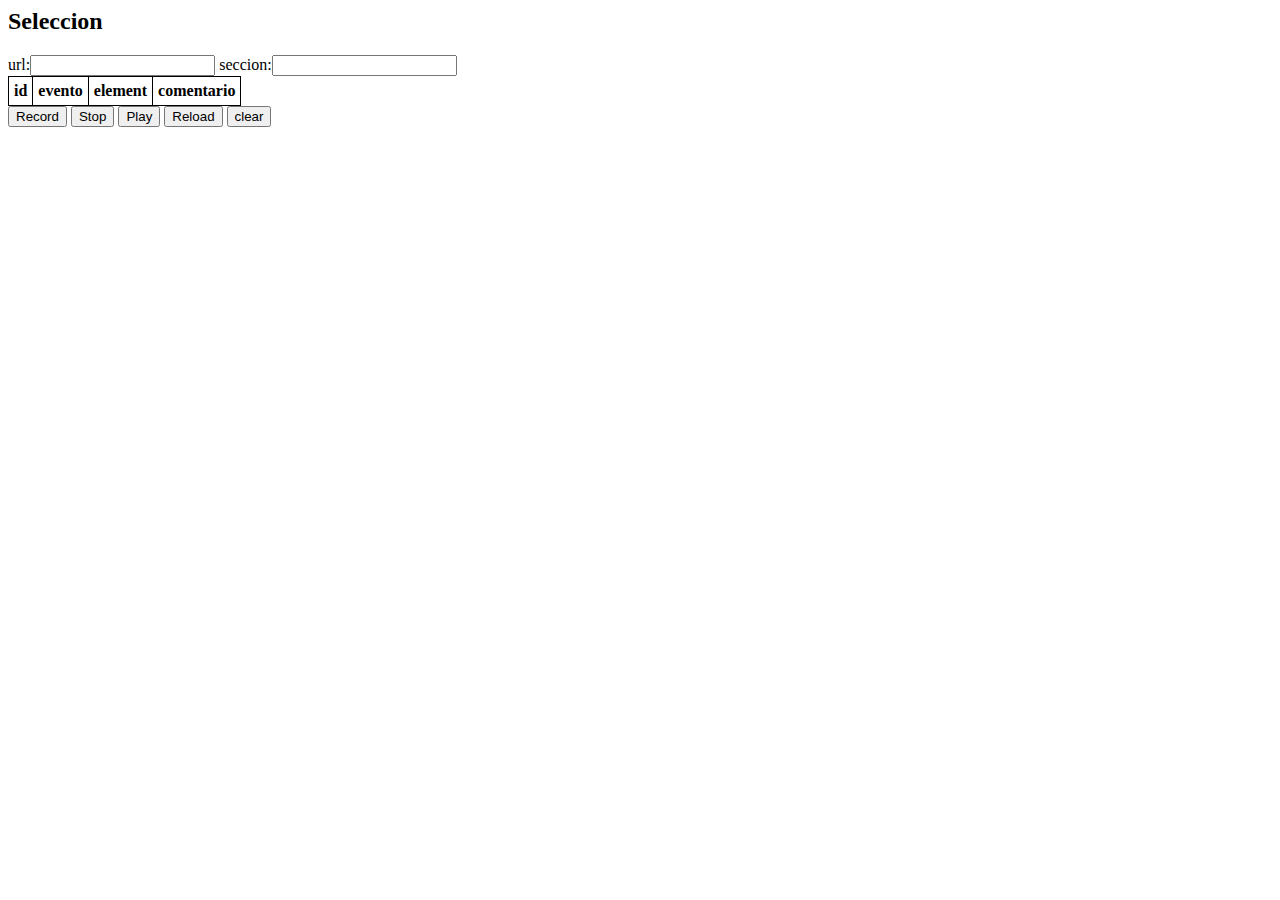
<file: popup.html>
<html>
    <style>
        table, th, td {
            border: 1px solid black;
            border-collapse: collapse;
            }
        th, td {
            padding: 5px;
            text-align: left;
        }
    </style>
    <body>
        <h2>Seleccion</h2>
        <p></p>
        <caption>url:<input type="text"></caption>
        <caption>seccion:<input type="text"></caption>
        <table >
            <thead>
                <tr>
                    <th>id</th>
                    <th>evento</th>
                    <th>element</th>
                    <th>comentario</th>
                </tr>
            </thead>
            <tbody id="project">
            </tbody>
        </table>
        <button id="record">Record</button>
        <button id="stop">Stop</button>
        <button id="play">Play</button>
        <button id="reload">Reload</button>
        <button id="clear">clear</button>
    </body>
    <script type="text/javascript" src="popup.js"></script>
</html>
</file>
